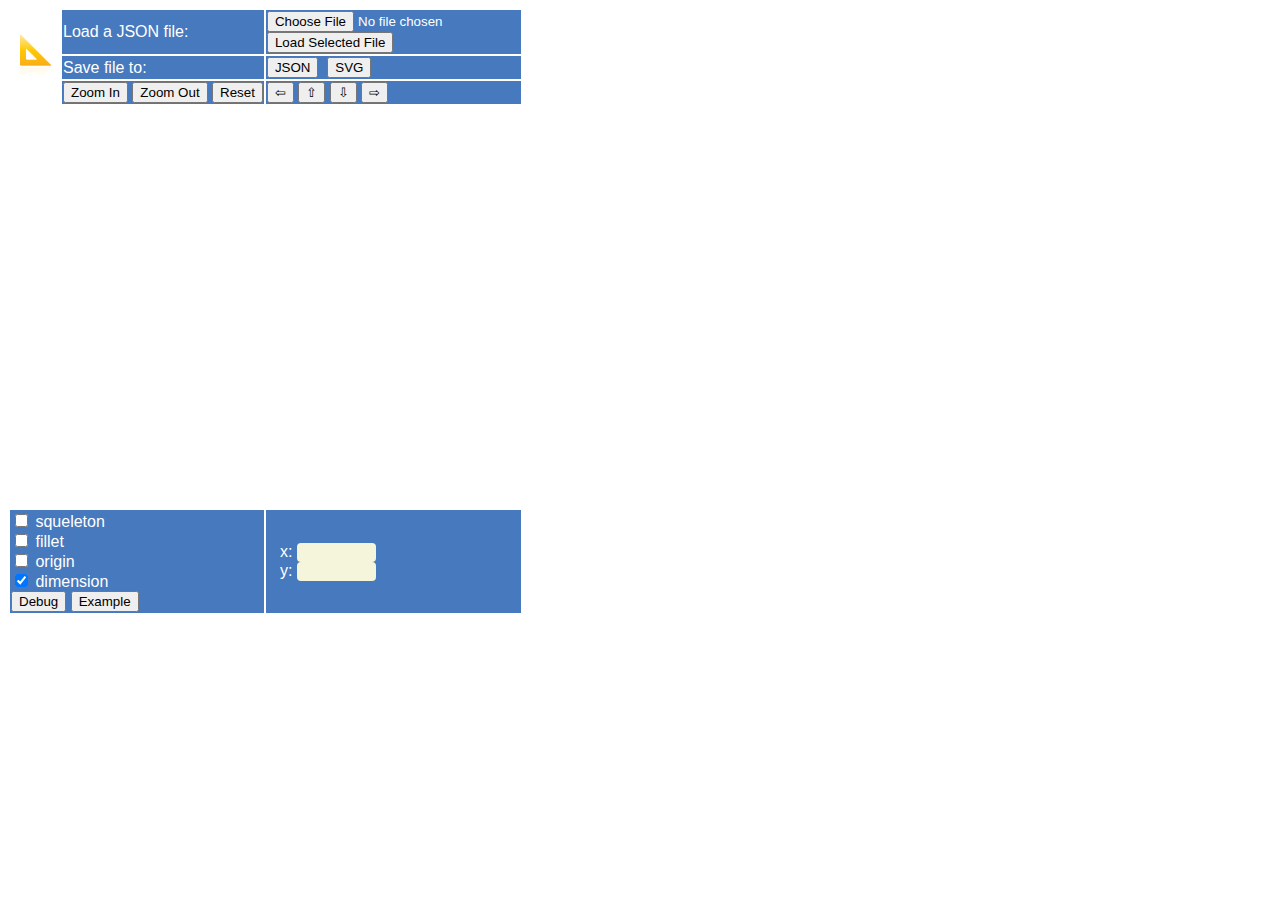
<file: index.htm>
<!DOCTYPE HTML>

<html>

<head>
	<meta charset="UTF-8">
	<meta meta name="description" content="2D CAD drawing">
	<link rel="shortcut icon" href="./img/ruler-triangle.ico" />
	<title>2D CAD Drawing</title>

	<style>
		body {
			font-family: "Helvetica", "Arial", "FreeSans", "Verdana", "Tahoma", "Lucida Sans", "Lucida Sans Unicode", "Luxi Sans", "sans-serif";
		}
	</style>

	<link rel="stylesheet" type="text/css" href="./jsoneditor/jsoneditor.min.css">
	<link rel="stylesheet" type="text/css" href="./jscad2d/JScad2d.css">
	<script src="./svg-pan-zoom/svg-pan-zoom.js"></script>
	<script src="./jsoneditor/jsoneditor.min.js"></script>
	<script src="./jscad2d/JScad2d.js"></script>

</head>

<body>
	<table border="0">
		<tr>
			<td rowspan="3"><img src="./img/ruler-triangle-48.png" alt="icon" /></td>
			<td class="menu">Load a JSON file: </td>
			<td class="menu">
				<input type="file" id="fileToLoad" accept=".json"><br>
				<button onclick="JScad2d.loadFileAsText()">Load Selected File</button>
			</td>
			<td rowspan="4">
				<div id="drawing"></div>
			</td>
		</tr>
		<tr>
			<td class="menu">Save file to: </td>
			<td class="menu">
				<button onclick="JScad2d.saveTextAsFile()">JSON</button>&nbsp;
				<button onclick="JScad2d.saveTextAsSVG()">SVG</button>&nbsp;
			</td>
		</tr>
		<tr>
			<td class="menu">
				<button type="button" onclick="JScad2d.zoomandpan('zoomIn');">Zoom In</button>
				<button type="button" onclick="JScad2d.zoomandpan('zoomOut');">Zoom Out</button>
				<button type="button" onclick="JScad2d.zoomandpan('reset');">Reset</button>
			</td>
			<td class="menu">
				<button type="button" onclick="JScad2d.zoomandpan('left');">&#8678;</button>
				<button type="button" onclick="JScad2d.zoomandpan('up');">&#8679;</button>
				<button type="button" onclick="JScad2d.zoomandpan('down');">&#8681;</button>
				<button type="button" onclick="JScad2d.zoomandpan('right');">&#8680;</button>
			</td>
		</tr>
		<tr>
			<td colspan="3">
				<div id="jsoneditor" style="width: 450px; height: 400px;"></div>
			</td>
		</tr>
		<tr>
			<td class="menu" colspan="2">
				<form id="squeleton">
					<input class="messageCheckbox" type="checkbox" onclick="JScad2d.displayClassToggle('squeleton')" value="1" id="inputqueleton">
					<label for="inputqueleton">squeleton</label>
				</form>
				<form id="ptsfillet">
					<input class="messageCheckbox" type="checkbox" onclick="JScad2d.displayClassToggle('ptsfillet')" value="2" id="inputfillet">
					<label for="inputfillet">fillet</label>
				</form>
				<form id="myForm1">
					<input class="messageCheckbox" type="checkbox" onclick="JScad2d.drawOrigin()" value="3" id="inputorigin">
					<label for="inputorigin">origin</label>
				</form>
				<form id="dim">
					<input class="messageCheckbox" type="checkbox" onclick="JScad2d.displayClassToggle('dim')" id="inputdimension" checked="checked">
					<label for="inputdimension">dimension</label>
				</form>
				<button type="button" onclick="JScad2d.doDebug();">Debug</button>
				<button onclick="JScad2d.readfile('./examples/Part-spigot1.json')">Example</button>
			</td>
			<td id="nodeinfo" class="menu">
				<ul class="nodes">
					<li><span id="outputsqueleton"></span></li>
					<li><label class="nodes">x:&nbsp;</label><input id="nodeinfox" class="info"></input>
					</li>
					<li><label class="nodes">y:&nbsp;</label><input id="nodeinfoy" class="info"></input>
					</li>
				</ul>
			</td>
		</tr>
	</table>

</body>
</html>
</file>
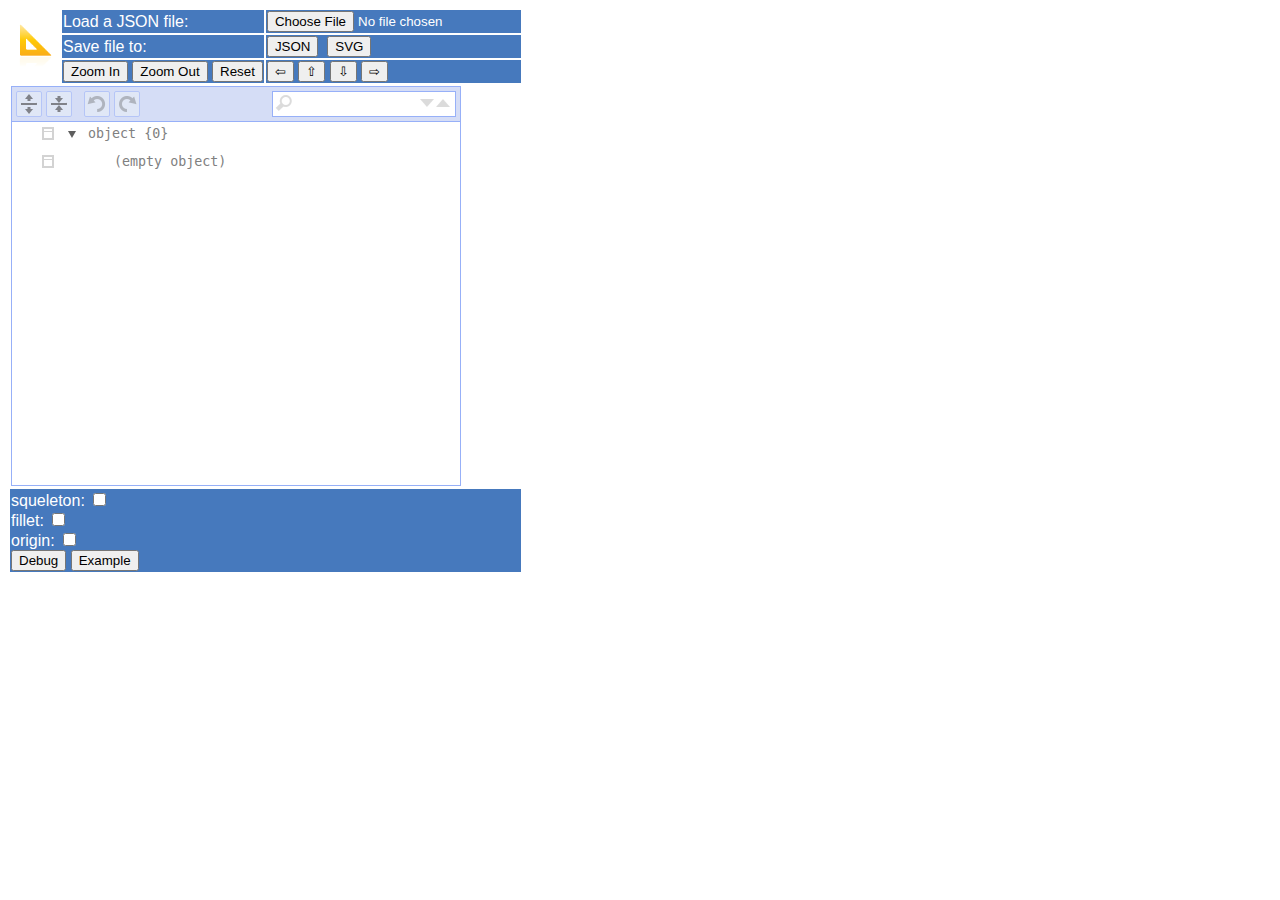
<file: CADdrawing2D.htm>
<!DOCTYPE HTML>

<html>

<head>
	<meta charset="UTF-8">
	<meta meta name="description" content="2D CAD drawing">
	<link rel="shortcut icon" href="./img/ruler-triangle.ico" />
	<title>2D CAD Drawing</title>

	<style>
		body {
			font-family: "Helvetica", "Arial", "FreeSans", "Verdana", "Tahoma", "Lucida Sans", "Lucida Sans Unicode", "Luxi Sans", "sans-serif";
		}
		
		td.menu {
			background: #4679bd;
			color: #fff;
		}
	</style>
	<link rel="stylesheet" type="text/css" href="./jsoneditor/jsoneditor.min.css">

	<script src="./svg-pan-zoom/svg-pan-zoom.js"></script>
	<script src="./jsoneditor/jsoneditor.min.js"></script>
	<script src="./filereader/filereader.js"></script>
	<script src="./JScad2d.js"></script>
</head>

<body>
	<table border="0">
		<tr>
			<td rowspan="3"><img src="./img/ruler-triangle-48.png" alt="icon" /></td>
			<td class="menu">Load a JSON file: </td>
			<td class="menu"><input type="file" id="loadDocument" value="Load" name="f3" class="f3" /></td>
			<td rowspan="4">
				<div id="drawing"></div>
			</td>
		</tr>
		<tr>
			<td class="menu">Save file to: </td>
			<td class="menu">
				<button onclick="JScad2d.saveTextAsFile()">JSON</button>&nbsp;
				<button onclick="JScad2d.saveTextAsSVG()">SVG</button>&nbsp;
			</td>
		</tr>
		<tr>
			<td class="menu">
				<button type="button" onclick="JScad2d.zoom('zoomIn');">Zoom In</button>
				<button type="button" onclick="JScad2d.zoom('zoomOut');">Zoom Out</button>
				<button type="button" onclick="JScad2d.zoom('reset');">Reset</button>
			</td>
			<td class="menu">
				<button type="button" onclick="JScad2d.pan('left');">&#8678;</button>
				<button type="button" onclick="JScad2d.pan('up');">&#8679;</button>
				<button type="button" onclick="JScad2d.pan('down');">&#8681;</button>
				<button type="button" onclick="JScad2d.pan('right');">&#8680;</button>
			</td>
		</tr>
		<tr>
			<td colspan="3">
				<div id="jsoneditor" style="width: 450px; height: 400px;"></div>
			</td>
		</tr>
		<tr>
			<td class="menu" colspan="3">
				<form id="myForm3"> squeleton:
					<input class="messageCheckbox" type="checkbox" onclick="JScad2d.drawSqueleton()" value="1" name="Squeleton">
				</form>
				<form id="myForm2"> fillet:
					<input class="messageCheckbox" type="checkbox" onclick="JScad2d.drawFilletpts()" value="2" name="Fillet">
				</form>
				<form id="myForm1"> origin:
					<input class="messageCheckbox" type="checkbox" onclick="JScad2d.drawOrigin()" value="3" name="Origin">
				</form>
				<button type="button" onclick="JScad2d.doDebug();">Debug</button>
				<button onclick="readfile(myUrl)">Example</button>
				<span id="outputsqueleton"></span>
			</td>
		</tr>
	</table>


	<script type="text/javascript">
		// create the editor
		// needed to use JSON Editor
		var container = document.getElementById("jsoneditor");
		var editor = new JSONEditor(container);
		var myUrl = "./examples/Part-spigot1.json";


		/**
		 * Load a JSON document from local disk
		 */
		FileReaderJS.setupInput(document.getElementById('loadDocument'), {
			readAsDefault: 'Text',
			on: {
				load: function(event) {
					// put date read from file to editor object
					editor.setText(event.target.result);
					//doUpdate();
					JScad2d.doInitialization();
				}
			}
		});


		/**
		 * Load a JSON document from server
		 * 
		 * @param {string} url
		 * @param {string} container
		 */
		function readfile(url) {
			"use strict";
			var request = new XMLHttpRequest();
			request.open('GET', url, false); // `false` makes the request synchronous
			request.send(null);
			if (request.status === 200) {
				//document.getElementById(container).innerHTML = request.responseText;
				editor.setText(request.responseText);
				JScad2d.doInitialization();
			}
			return 0;
		}



		/**
		 * destro Click element
		 */
		function destroyClickedElement(myEvent) {
			"use strict";
			document.body.removeChild(myEvent.target);
		} // destroyClickedElement


		/**
		 * Test if str is JSON format
		 * 
		 * @param {string} str
		 * @return {boolean} true or false
		 */
		/*
		function IsJsonString(str) {
			try {
				JSON.parse(str);
			} catch (e) {
				return false;
			}
			return true;
		}
		*/
	</script>


</body>
</html>
</file>
<file: jscad2d/JScad2d.css>
td.menu {
	background: #4679bd;
	color: #fff;
}

input.info {
	background: beige;
	border: 0px;
	padding: 2px;
	border-radius: 4px;
	color: dimgrey;
	width: 75px;
}

label.nodes {
	display: inline-block;
	width: 30px;
	text-align: right;
}

ul.nodes {
    list-style-type: none;
    margin: 0;
    padding: 0;
}
</file>
<file: jsoneditor/jsoneditor.min.css>
.jsoneditor .field,.jsoneditor .readonly,.jsoneditor .value{border:1px solid transparent;min-height:16px;min-width:32px;padding:2px;margin:1px;word-wrap:break-word;float:left}.jsoneditor .field p,.jsoneditor .value p{margin:0}.jsoneditor .value{word-break:break-word}.jsoneditor .readonly{min-width:16px;color:gray}.jsoneditor .empty{border-color:#d3d3d3;border-style:dashed;border-radius:2px}.jsoneditor .field.empty{background-image:url(img/jsoneditor-icons.png);background-position:0 -144px}.jsoneditor .value.empty{background-image:url(img/jsoneditor-icons.png);background-position:-48px -144px}.jsoneditor .value.url{color:green;text-decoration:underline}.jsoneditor a.value.url:focus,.jsoneditor a.value.url:hover{color:red}.jsoneditor .separator{padding:3px 0;vertical-align:top;color:gray}.jsoneditor .field.highlight,.jsoneditor .field[contenteditable=true]:focus,.jsoneditor .field[contenteditable=true]:hover,.jsoneditor .value.highlight,.jsoneditor .value[contenteditable=true]:focus,.jsoneditor .value[contenteditable=true]:hover{background-color:#FFFFAB;border:1px solid #ff0;border-radius:2px}.jsoneditor .field.highlight-active,.jsoneditor .field.highlight-active:focus,.jsoneditor .field.highlight-active:hover,.jsoneditor .value.highlight-active,.jsoneditor .value.highlight-active:focus,.jsoneditor .value.highlight-active:hover{background-color:#fe0;border:1px solid #ffc700;border-radius:2px}.jsoneditor div.tree button{width:24px;height:24px;padding:0;margin:0;border:none;cursor:pointer;background:url(img/jsoneditor-icons.png)}.jsoneditor div.tree button.collapsed{background-position:0 -48px}.jsoneditor div.tree button.expanded{background-position:0 -72px}.jsoneditor div.tree button.contextmenu{background-position:-48px -72px}.jsoneditor div.tree button.contextmenu.selected,.jsoneditor div.tree button.contextmenu:focus,.jsoneditor div.tree button.contextmenu:hover{background-position:-48px -48px}.jsoneditor div.tree :focus{outline:0}.jsoneditor div.tree button:focus{background-color:#f5f5f5;outline:#e5e5e5 solid 1px}.jsoneditor div.tree button.invisible{visibility:hidden;background:0 0}.jsoneditor{color:#1A1A1A;border:1px solid #97B0F8;-moz-box-sizing:border-box;-webkit-box-sizing:border-box;box-sizing:border-box;width:100%;height:100%;overflow:auto;position:relative;padding:0;line-height:100%}.jsoneditor div.tree table.tree{border-collapse:collapse;border-spacing:0;width:100%;margin:0}.jsoneditor div.outer{width:100%;height:100%;margin:-35px 0 0;padding:35px 0 0;-moz-box-sizing:border-box;-webkit-box-sizing:border-box;box-sizing:border-box;overflow:hidden}.jsoneditor div.tree{width:100%;height:100%;position:relative;overflow:auto}.jsoneditor textarea.text{width:100%;height:100%;margin:0;-moz-box-sizing:border-box;-webkit-box-sizing:border-box;box-sizing:border-box;border:none;background-color:#fff;resize:none}.jsoneditor tr.highlight{background-color:#FFFFAB}.jsoneditor div.tree button.dragarea{background:url(img/jsoneditor-icons.png) -72px -72px;cursor:move}.jsoneditor div.tree button.dragarea:focus,.jsoneditor div.tree button.dragarea:hover{background-position:-72px -48px}.jsoneditor td,.jsoneditor th,.jsoneditor tr{padding:0;margin:0}.jsoneditor td,.jsoneditor td.tree{vertical-align:top}.jsoneditor .field,.jsoneditor .value,.jsoneditor td,.jsoneditor textarea,.jsoneditor th{font-family:droid sans mono,monospace,courier new,courier,sans-serif;font-size:10pt;color:#1A1A1A}.jsoneditor-contextmenu{position:absolute;z-index:99999}.jsoneditor-contextmenu ul{position:relative;left:0;top:0;width:124px;background:#fff;border:1px solid #d3d3d3;box-shadow:2px 2px 12px rgba(128,128,128,.3);list-style:none;margin:0;padding:0}.jsoneditor-contextmenu ul li button{padding:0;margin:0;width:124px;height:24px;border:none;cursor:pointer;color:#4d4d4d;background:0 0;line-height:26px;text-align:left}.jsoneditor-contextmenu ul li button::-moz-focus-inner{padding:0;border:0}.jsoneditor-contextmenu ul li button:focus,.jsoneditor-contextmenu ul li button:hover{color:#1a1a1a;background-color:#f5f5f5;outline:0}.jsoneditor-contextmenu ul li button.default{width:92px}.jsoneditor-contextmenu ul li button.expand{float:right;width:32px;height:24px;border-left:1px solid #e5e5e5}.jsoneditor-contextmenu div.icon{float:left;width:24px;height:24px;border:none;padding:0;margin:0;background-image:url(img/jsoneditor-icons.png)}.jsoneditor-contextmenu ul li button div.expand{float:right;width:24px;height:24px;padding:0;margin:0 4px 0 0;background:url(img/jsoneditor-icons.png) 0 -72px;opacity:.4}.jsoneditor-contextmenu ul li button.expand:focus div.expand,.jsoneditor-contextmenu ul li button.expand:hover div.expand,.jsoneditor-contextmenu ul li button:focus div.expand,.jsoneditor-contextmenu ul li button:hover div.expand,.jsoneditor-contextmenu ul li.selected div.expand{opacity:1}.jsoneditor-contextmenu .separator{height:0;border-top:1px solid #e5e5e5;padding-top:5px;margin-top:5px}.jsoneditor-contextmenu button.remove>.icon{background-position:-24px -24px}.jsoneditor-contextmenu button.remove:focus>.icon,.jsoneditor-contextmenu button.remove:hover>.icon{background-position:-24px 0}.jsoneditor-contextmenu button.append>.icon{background-position:0 -24px}.jsoneditor-contextmenu button.append:focus>.icon,.jsoneditor-contextmenu button.append:hover>.icon{background-position:0 0}.jsoneditor-contextmenu button.insert>.icon{background-position:0 -24px}.jsoneditor-contextmenu button.insert:focus>.icon,.jsoneditor-contextmenu button.insert:hover>.icon{background-position:0 0}.jsoneditor-contextmenu button.duplicate>.icon{background-position:-48px -24px}.jsoneditor-contextmenu button.duplicate:focus>.icon,.jsoneditor-contextmenu button.duplicate:hover>.icon{background-position:-48px 0}.jsoneditor-contextmenu button.sort-asc>.icon{background-position:-168px -24px}.jsoneditor-contextmenu button.sort-asc:focus>.icon,.jsoneditor-contextmenu button.sort-asc:hover>.icon{background-position:-168px 0}.jsoneditor-contextmenu button.sort-desc>.icon{background-position:-192px -24px}.jsoneditor-contextmenu button.sort-desc:focus>.icon,.jsoneditor-contextmenu button.sort-desc:hover>.icon{background-position:-192px 0}.jsoneditor-contextmenu ul li .selected{background-color:#D5DDF6}.jsoneditor-contextmenu ul li{overflow:hidden}.jsoneditor-contextmenu ul li ul{display:none;position:relative;left:-10px;top:0;border:none;box-shadow:inset 0 0 10px rgba(128,128,128,.5);padding:0 10px;-webkit-transition:all .3s ease-out;-moz-transition:all .3s ease-out;-o-transition:all .3s ease-out;transition:all .3s ease-out}.jsoneditor-contextmenu ul li ul li button{padding-left:24px}.jsoneditor-contextmenu ul li ul li button:focus,.jsoneditor-contextmenu ul li ul li button:hover{background-color:#f5f5f5}.jsoneditor-contextmenu button.type-string>.icon{background-position:-144px -24px}.jsoneditor-contextmenu button.type-string.selected>.icon,.jsoneditor-contextmenu button.type-string:focus>.icon,.jsoneditor-contextmenu button.type-string:hover>.icon{background-position:-144px 0}.jsoneditor-contextmenu button.type-auto>.icon{background-position:-120px -24px}.jsoneditor-contextmenu button.type-auto.selected>.icon,.jsoneditor-contextmenu button.type-auto:focus>.icon,.jsoneditor-contextmenu button.type-auto:hover>.icon{background-position:-120px 0}.jsoneditor-contextmenu button.type-object>.icon{background-position:-72px -24px}.jsoneditor-contextmenu button.type-object.selected>.icon,.jsoneditor-contextmenu button.type-object:focus>.icon,.jsoneditor-contextmenu button.type-object:hover>.icon{background-position:-72px 0}.jsoneditor-contextmenu button.type-array>.icon{background-position:-96px -24px}.jsoneditor-contextmenu button.type-array.selected>.icon,.jsoneditor-contextmenu button.type-array:focus>.icon,.jsoneditor-contextmenu button.type-array:hover>.icon{background-position:-96px 0}.jsoneditor-contextmenu button.type-modes>.icon{background-image:none;width:6px}.jsoneditor .menu{width:100%;height:35px;padding:2px;margin:0;overflow:hidden;-moz-box-sizing:border-box;-webkit-box-sizing:border-box;box-sizing:border-box;color:#1A1A1A;background-color:#D5DDF6;border-bottom:1px solid #97B0F8}.jsoneditor .menu button{width:26px;height:26px;margin:2px;padding:0;border-radius:2px;border:1px solid #aec0f8;background:url(img/jsoneditor-icons.png) #e3eaf6;color:#4D4D4D;opacity:.8;font-family:arial,sans-serif;font-size:10pt;float:left}.jsoneditor .menu button:hover{background-color:#f0f2f5}.jsoneditor .menu button:active{background-color:#fff}.jsoneditor .menu button:disabled{background-color:#e3eaf6}.jsoneditor .menu button.collapse-all{background-position:0 -96px}.jsoneditor .menu button.expand-all{background-position:0 -120px}.jsoneditor .menu button.undo{background-position:-24px -96px}.jsoneditor .menu button.undo:disabled{background-position:-24px -120px}.jsoneditor .menu button.redo{background-position:-48px -96px}.jsoneditor .menu button.redo:disabled{background-position:-48px -120px}.jsoneditor .menu button.compact{background-position:-72px -96px}.jsoneditor .menu button.format{background-position:-72px -120px}.jsoneditor .menu button.modes{background-image:none;width:auto;padding-left:6px;padding-right:6px}.jsoneditor .menu button.separator{margin-left:10px}.jsoneditor .menu a{font-family:arial,sans-serif;font-size:10pt;color:#97B0F8;vertical-align:middle}.jsoneditor .menu a:hover{color:red}.jsoneditor .menu a.poweredBy{font-size:8pt;position:absolute;right:0;top:0;padding:10px}.jsoneditor .search .results,.jsoneditor .search input{font-family:arial,sans-serif;font-size:10pt;color:#1A1A1A}.jsoneditor .search{position:absolute;right:2px;top:2px}.jsoneditor .search .frame{border:1px solid #97B0F8;background-color:#fff;padding:0 2px;margin:0}.jsoneditor .search .frame table{border-collapse:collapse}.jsoneditor .search input{width:120px;border:none;outline:0;margin:1px}.jsoneditor .search .results{color:#4d4d4d;padding-right:5px;line-height:24px}.jsoneditor .search button{width:16px;height:24px;padding:0;margin:0;border:none;background:url(img/jsoneditor-icons.png);vertical-align:top}.jsoneditor .search button:hover{background-color:transparent}.jsoneditor .search button.refresh{width:18px;background-position:-99px -73px}.jsoneditor .search button.next{cursor:pointer;background-position:-124px -73px}.jsoneditor .search button.next:hover{background-position:-124px -49px}.jsoneditor .search button.previous{cursor:pointer;background-position:-148px -73px;margin-right:2px}.jsoneditor .search button.previous:hover{background-position:-148px -49px}
</file>
